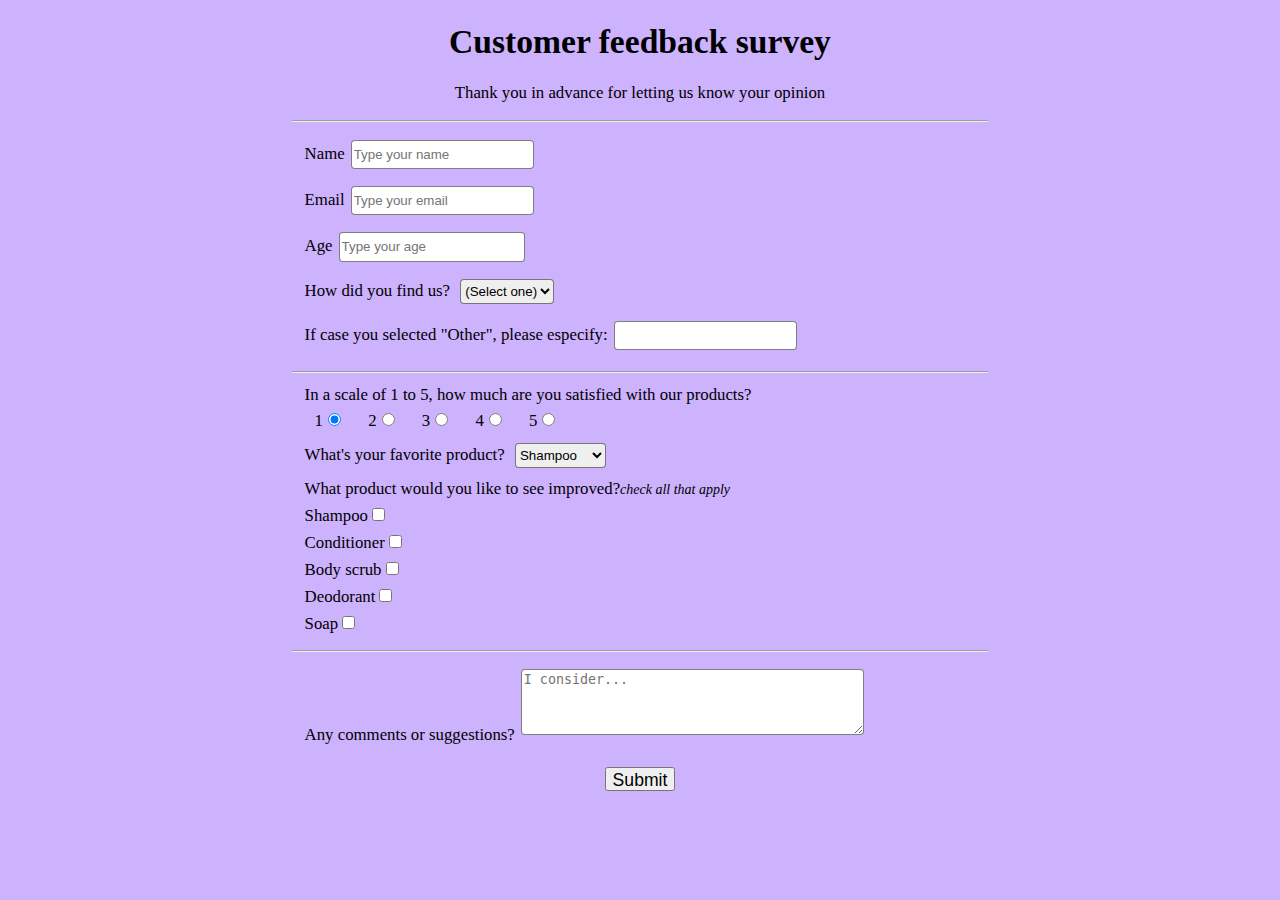
<file: index.html>
<!DOCTYPE html>
<html lang="en">
  <head>
    <meta charset="UTF-8">
    <meta name="viewport" content="width=device-width, initial-scale=1" />
    <link href="Customer-survey-form.css" rel="stylesheet">
  </head>
  <body>
    <h1 id="title">Customer feedback survey</h1>
    <p id="description">Thank you in advance for letting us know your opinion</p>
    <form method="post" action='https://register-demo.freecodecamp.org' id="survey-form" name="survey-form">
    <!--Personal data -->
    <fieldset>
      <label for="name" id="name-label">Name<input id="name" name="name" type="text" class="input-text" placeholder="Type your name" required></label>
      <label for="email" id="email-label">Email<input id="email" name="email" type="email" class="input-text" placeholder="Type your email" required></label>
      <label for="number" id="number-label">Age<input id="number" name="number" type="number" min="13" max="120" class="input-text" placeholder="Type your age"required></label>
      <label for="referrer">How did you find us?
        <select id="dropdown" name="referrer" class="input-text" required>
          <option value="">(Select one)</option>
          <option value="Google">Google</option>
          <option value="Youtube">Youtube</option>
          <option value="Instagram">Instagram</option>
          <option "Other">Other</option>
        </select>
      </label>
      <label id="other" for="other">If case you selected "Other", please especify:<input id="other" name="other" type="text" class="input-text"></label>
    </fieldset>

    <!-- Survey -->
    <fieldset>
      <!-- Radio -->
      <label>In a scale of 1 to 5, how much are you satisfied with our products?</label>
      <label class="radio" for="satisfaction">1<input id="1" type="radio" name="satisfaction" value="1" checked></label>
         <label class="radio" for="satisfaction">2<input id="2" type="radio" name="satisfaction" value="2" ></label>
         <label class="radio" for="satisfaction">3<input id="3" type="radio" name="satisfaction" value="3"></label>
         <label class="radio" for="satisfaction">4<input id="4" type="radio" name="satisfaction" value="4"></label>
         <label class="radio" for="satisfaction">5<input id="5" type="radio" name="satisfaction" value="5"></label>
         <!-- Favorite product -->
         <label for="fav-product">What's your favorite product?
           <select id="dropdown" name="dropdown" class="input-text">
             <option value="shampoo" >Shampoo</option>
             <option value="conditioner">Conditioner</option>
             <option value="body-scrub">Body scrub</option>
             <option value="deodorant">Deodorant</option>
             <option value="soap">Soap</option>
             </select>
           </label>
           <label>What product would you like to see improved?<i><small>check all that apply</small></i></label>
           <label for="c-shampoo">Shampoo<input id="c-shampoo" name="c-shampoo" type="checkbox" value="shampoo"></label>
           <label for="c-conditioner">Conditioner<input id="c-conditioner" name="c-conditioner" type="checkbox" value="conditioner"></label>
           <label for="c-body-scrub">Body scrub<input id="c-body-scrub" name="c-body-scrub" type="checkbox" value="body-scrub"></label>
           <label for="c-deodorant">Deodorant<input id="c-deodorant" name="c-deodorant" type="checkbox" value="deodorant"></label>
           <label for="c-soap">Soap<input id="c-soap" name="c-soap" type="checkbox" value="soap" ></label>
    </fieldset> 

    <!-- Further info -->
    <fieldset>
      <label for="comments" id="comments">Any comments or suggestions?<textarea name="comments" rows="4" cols="40" placeholder="I consider..." class="input-text"></textarea></label>
    </fieldset>
    <fieldset>
      <input id="submit" type="submit" value="Submit">
    </fieldset>
    </form>
  </body>
</html>
</file>
<file: Customer-survey-form.css>
h1, p {
    text-align: center; 
  }
  
  label {
    display: block; /*CHECK HERE*/
    margin: 6px 0 5px 0;
  }
  
  body {
    background-color: rgba(90,0,250, 0.3);
    font-family: ui-serif, Tahoma;
    font-weight: 500;
    font-size: 1.05em;
  }
  
  form {
    width: 60vw;
    max-width: 700px;
    min-width: 300px;
    margin: 0 auto;
    /* background-color:  rgba(90,0,250, 0.8); 
    /* color: white;  */
  }
  
  fieldset {
    border-left:none;
    border-right:none;
    border-bottom:none;
  }
  
  fieldset:last-of-type {
    border-top: none;
  }
  
  .radio {
    display: inline;
    margin: 0 10px 0 10px;
  }
  
  .input-text {
    border-radius: 4px;
    border: 1.5px solid rgba(0,0,0, 0.5) ; 
    margin: 6px 0 5px 6px;
    min-height: 1.9em;
  }
  
  input[type="submit"] {
    display: block;
    margin: 0 auto;
    height: 1.4em;
    font-size: 1.1rem;
  }
  
  #number {
    width: 180px;
  }
</file>
